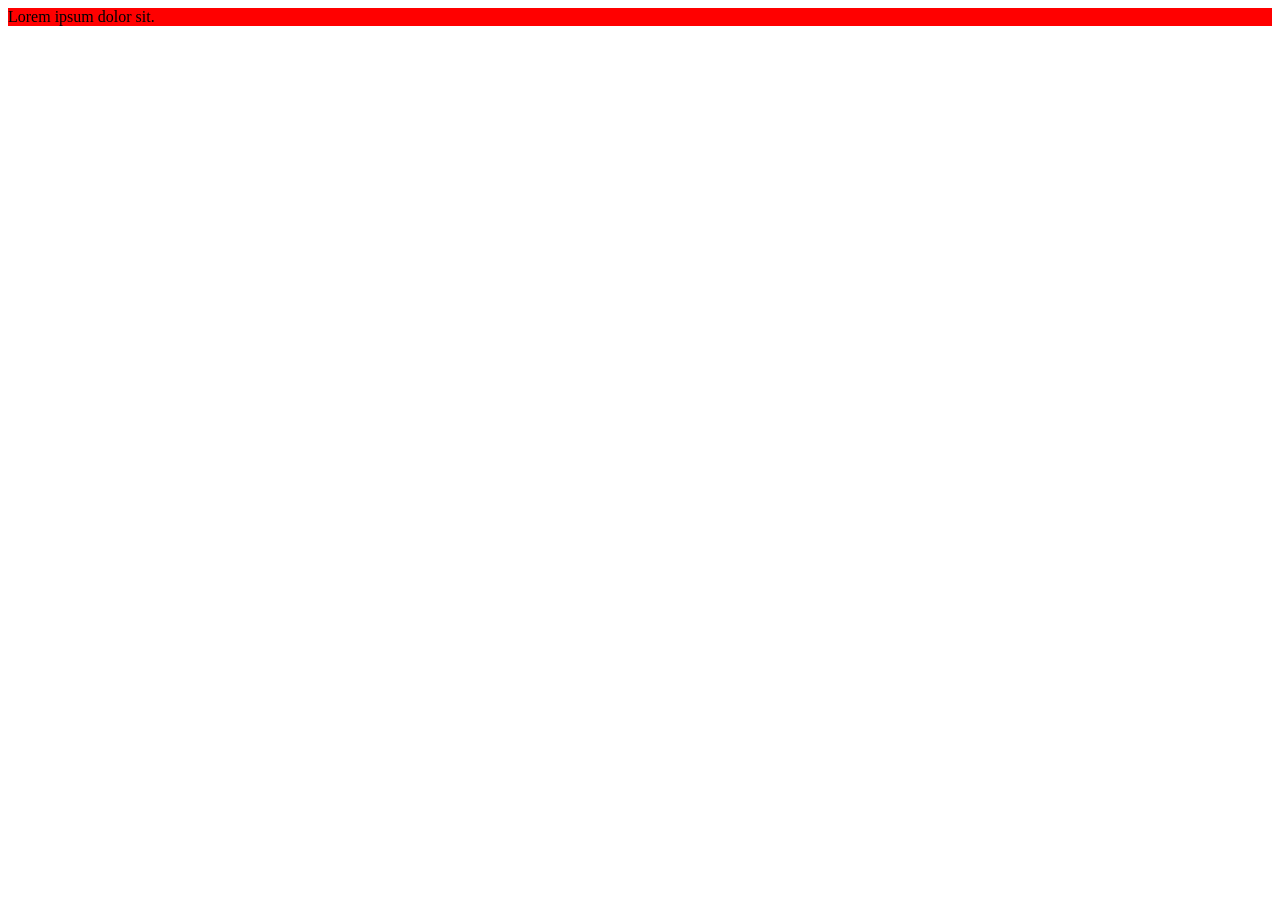
<file: file.html>
<!DOCTYPE html>
<html lang="en">
<head>
    <meta charset="UTF-8">
    <meta name="viewport" content="width=device-width, initial-scale=1.0">
    <title>Document</title>
    <link rel="stylesheet" href="me.css">
</head>
<body>
    <div class="demo1">Lorem ipsum dolor sit.</div>
</body>
</html>
</file>
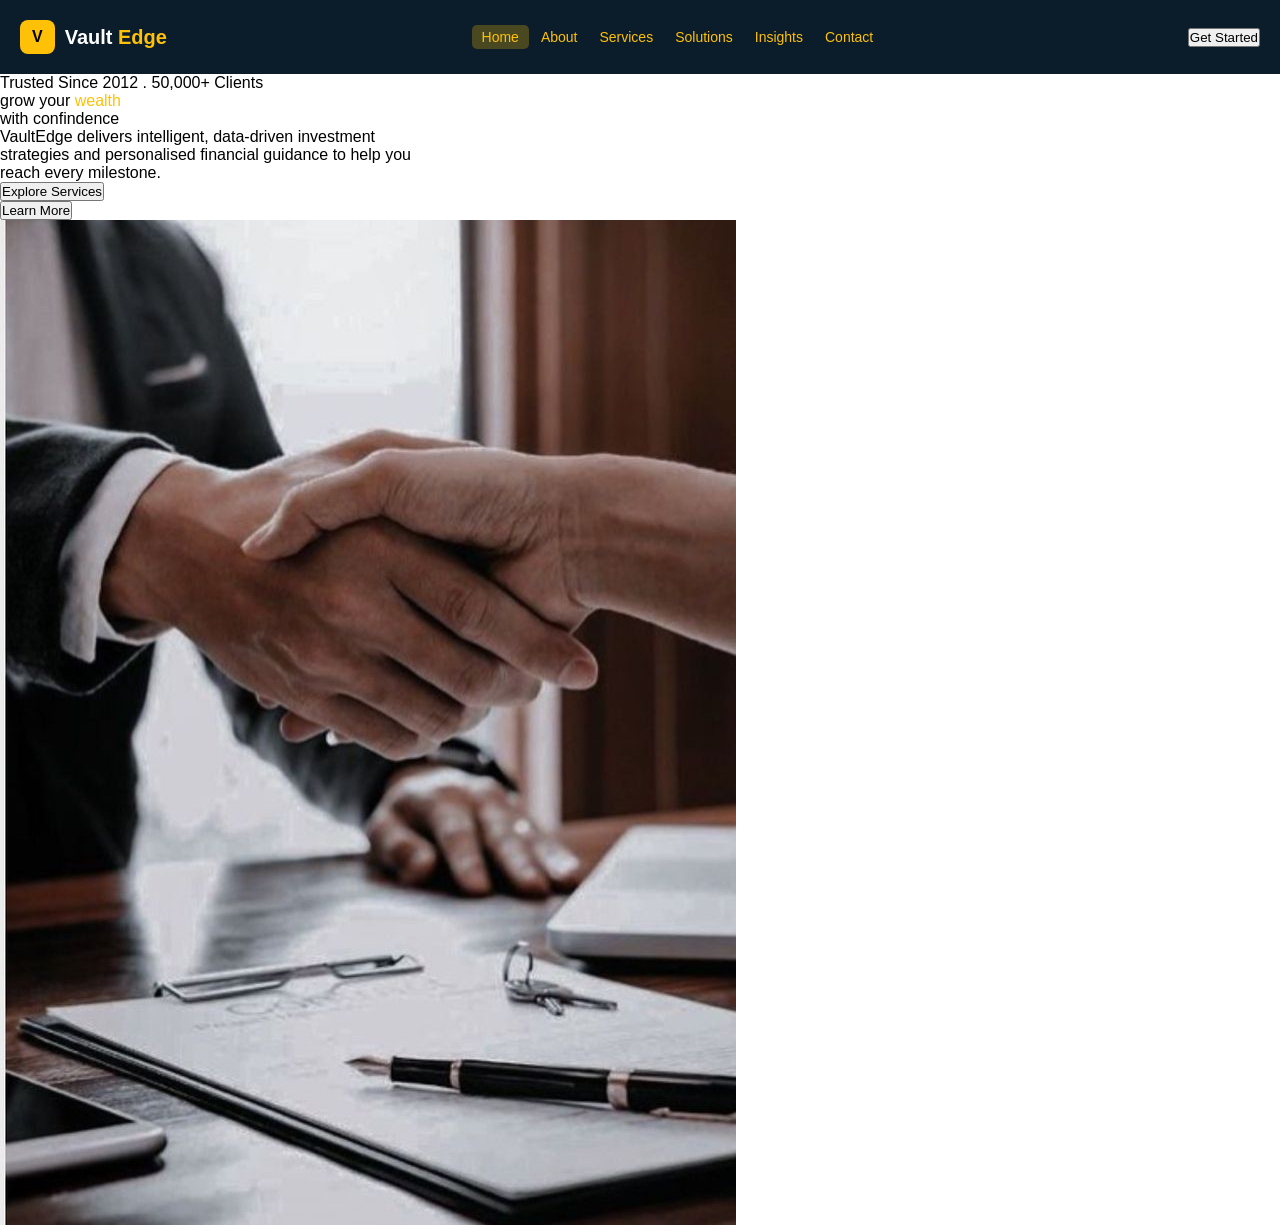
<file: services.html>
<!DOCTYPE html>
<html lang="en">

<head>
    <meta charset="UTF-8">
    <meta name="viewport" content="width=device-width, initial-scale=1.0">
    <title>Document</title>
    <link rel="stylesheet" href="assets/css/style.css">
</head>

<body>
    <header>
        <div class="logo">
            <p class="icon">V</p>
            <h2 style="font-size: 20px;"> </span>Vault <span style="color: #FFC107;">Edge</span></h2>
        </div>
        <nav>
            <a href="" class="active">home</a>
            <a href="">about</a>
            <a href="">services</a>
            <a href="">solutions</a>
            <a href="">insights</a>
            <a href="">contact</a>

        </nav>
        <div class="clip">
            <button>Get Started</button>
        </div>
    </header>
    <div class="main">Trusted Since 2012 . 50,000+ Clients</p>

    </div>
    <div class="bold">
        grow your <span style="color: #FFC107;"> wealth </span><br> with confindence
    </div>
    <p class="tag">VaultEdge delivers intelligent, data-driven investment<br> strategies and personalised financial
        guidance to help you <br>reach every milestone.</p>

    <div class="pins">
        <button>Explore Services</button>
        <div class="past"><button>Learn More</button> </div>
    </div>

    <div class="pics">
        <img src="right.jpg" alt="Handshake Image" class="pics">
    </div>

</body>

</html>
</file>
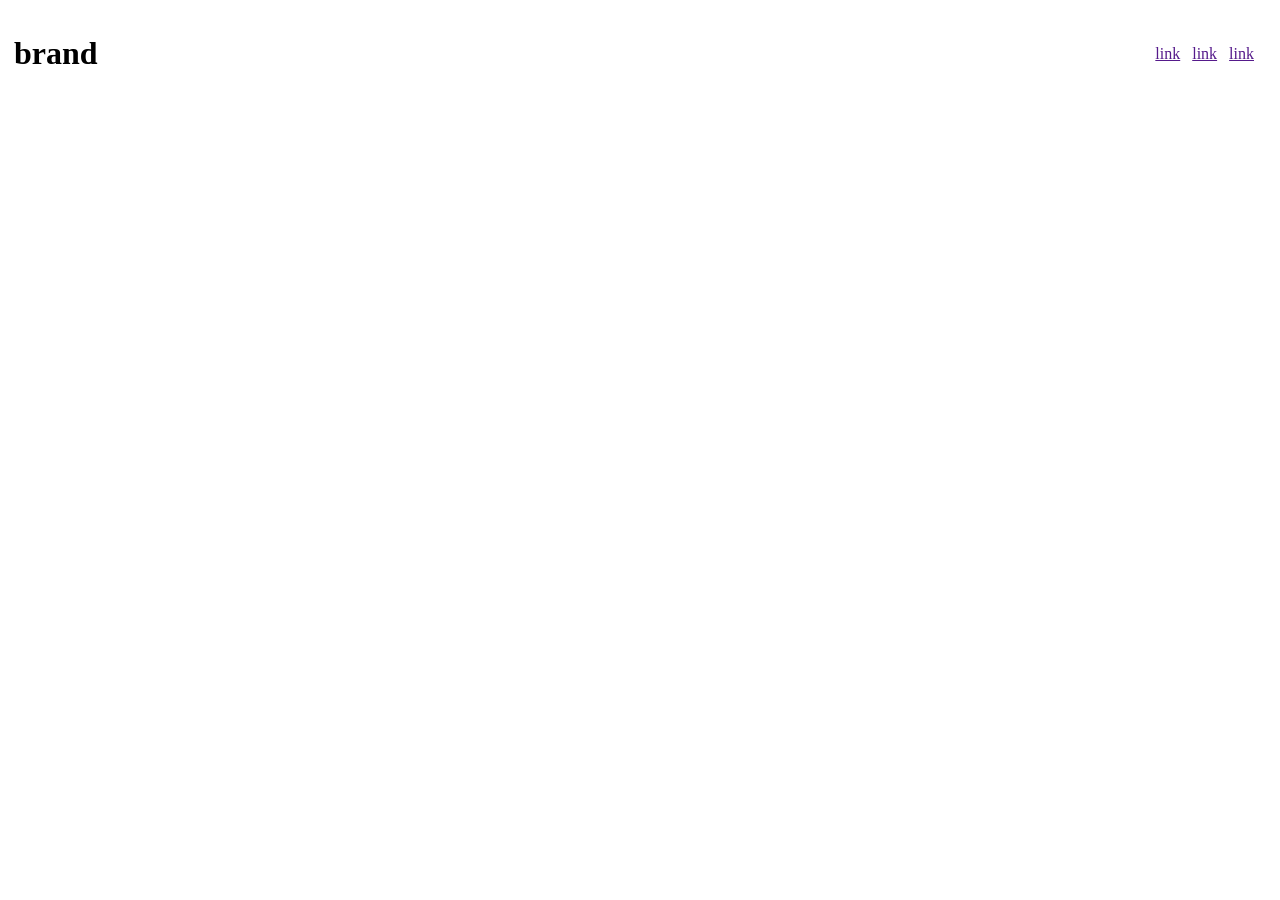
<file: text.html>
<!DOCTYPE html>
<html lang="en">
<head>
    <meta charset="UTF-8">
    <meta name="viewport" content="width=device-width, initial-scale=1.0">
    <title>Document</title>
    <style>
        .{
            margin: 0;
            padding: 0;
            box-sizing: border-box;
            font-family: 'Segoe UI', Tahoma, Geneva, Verdana, sans-serif;
        }
        .box{
            background: tomato;
            padding: 20x;
            /* border-right: 20px; */
            font-size: 20px;
            width: 90%;
        }
        .box:hover{
            background:#001;
        }
        header{
            display: flex;
            align-items: center;
            justify-content: space-between;
            padding: 6px;

        }
        nav{
            display:flex;
            gap: 12px;
            background: #001;
            padding: 12px;
            flex-direction: column;
            position: absolute;
            width: 90%;
            left: 5%;
            border-radius: 10px;
            top: 20px;
            transform: translate(200%);
            
            @media screen and (min-width:768px) {
                display:flex;
                position: static;
                width: auto;
                flex-direction: row;
                background: transparent;
                transform: translate(0);
            }
        }
        header button{
            display: block;
            @media screen and (min-width:768px) {
                display: none;
            }

        }
    </style>
</head>
<body>
    <header>
        <h1>brand</h1>
        <nav>
            <a href="">link</a>
            <a href="">link</a>
            <a href="">link</a>
        </nav>
        <button> MENU</button>
    </header>
    
</body>
</html>
</file>
<file: me.css>
.demo1{
    background-color: red;
}
</file>
<file: assets/css/style.css>
:root{
    --primary-color: #ffc107;
    --primary-color-subtle:#ffc10769;
 }
 *{
            margin: 0;
            padding: 0;
            box-sizing: border-box;
            font-family: Arial, Helvetica, sans-serif;

        }

        header {
            background-color: #0b1d2a;
            color: white;
            padding: 20px;
            justify-content: space-between;
            display: flex;
            align-items: center;
            /* color: ; */

        }

        nav {
            display: flex;
            gap: 2px;
        }

        nav a {
            color: #ccc;
            text-decoration: none;
            text-transform: capitalize;
            font-size: 14px;
            padding: 4px 10px;
            display: flex;
            align-items: center;
            border-radius: 5px;
            color:var(--primary-color);
        }
        .logo {
            display: flex;
            align-items: center;
            font-weight: bold;
            color: white;
        }

        .icon {
            background:var(--primary-color);
            color: black;
            padding: 8px 12px;
            border-radius: 8px;
            margin-right: 10px;
        }

        .active {
            background-color: #FFC10742;
        }
        .clicker button{
            background: var(--primary-color);
            padding: 12px;
            border: 0;
            border-radius: 6px;
            font-weight: bold;
            color: #0b1d2a;
            cursor: pointer;
        }
        .clicker button:hover{
            color:#0b1d2a;
        }
</file>
